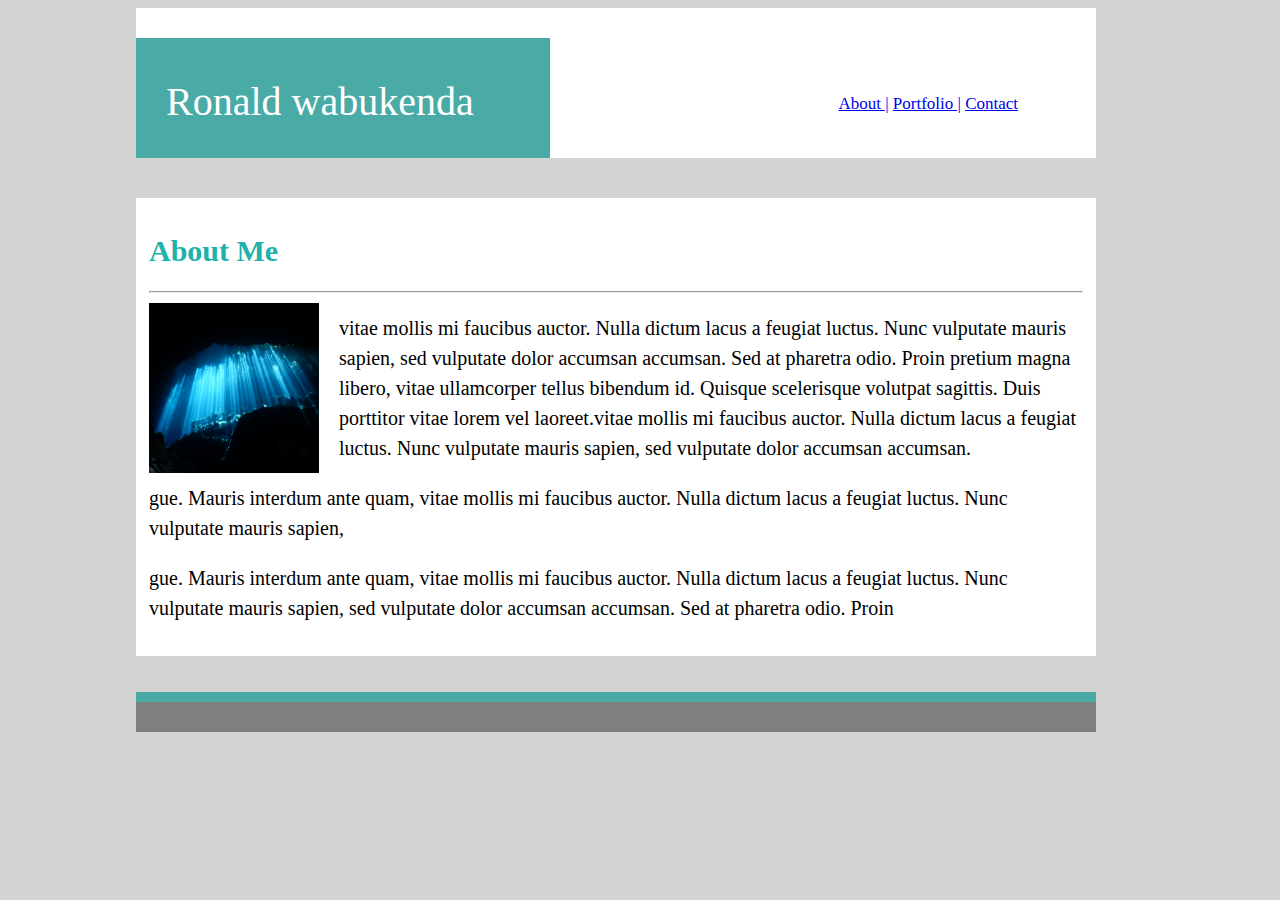
<file: index.html>
<!DOCTYPE html>
<html lang="en-us">
  <head>
    <meta charset="UTF-8" />
    <meta name="viewport" content="width=device-width, initial-scale=1.0">
    <title>Ron wabukenda</title>

    <link rel="stylesheet" type="text/css" href="./css/style.css" />
  </head>

  <body class="wrapper">
    </div class="content">
    <div class="header">
        <div class="myName">
            <p class="pname">Ronald wabukenda</p>
        </div>

        <div class="nav">
            <ul>
                <li><a href="./index.html">About     |</a></li>
                <li><a href="./portfolio.html">Portfolio      |</a></li>

                <li><a href="./contact.html">Contact</a></li>
            </ul>
        </div>
      </div>
      <div class="page">
          <div class="mainBody">
              <div class="aboutMe">
                  <h2>About Me</h2>
                  <hr />
              <img class="profilePic"
                src="./images/pic.jpeg"   
              />
            </div>
       
            <p class="p1"></p>
              vitae mollis mi faucibus auctor. Nulla dictum lacus a feugiat
              luctus. Nunc vulputate mauris sapien, sed vulputate dolor accumsan
              accumsan. Sed at pharetra odio. Proin pretium magna libero, vitae
              ullamcorper tellus bibendum id. Quisque scelerisque volutpat
              sagittis. Duis porttitor vitae lorem vel laoreet.vitae mollis mi
              faucibus auctor. Nulla dictum lacus a feugiat luctus. Nunc
              vulputate mauris sapien, sed vulputate dolor accumsan accumsan.
            </p>
            <p class="p" >
              gue. Mauris interdum ante quam, vitae mollis mi faucibus auctor.
              Nulla dictum lacus a feugiat luctus. Nunc vulputate mauris sapien,
            </p >
            <p class="p" >
              gue. Mauris interdum ante quam, vitae mollis mi faucibus auctor.
              Nulla dictum lacus a feugiat luctus. Nunc vulputate mauris sapien,
              sed vulputate dolor accumsan accumsan. Sed at pharetra odio. Proin
            </p>
          </div>
        </div>
      </div>
    </div>
  </body>
  <div>
    <br />
    <br />
    <div class="footer1"></div>
    <div class="footer2"></div>
  </div>
</html>
</file>
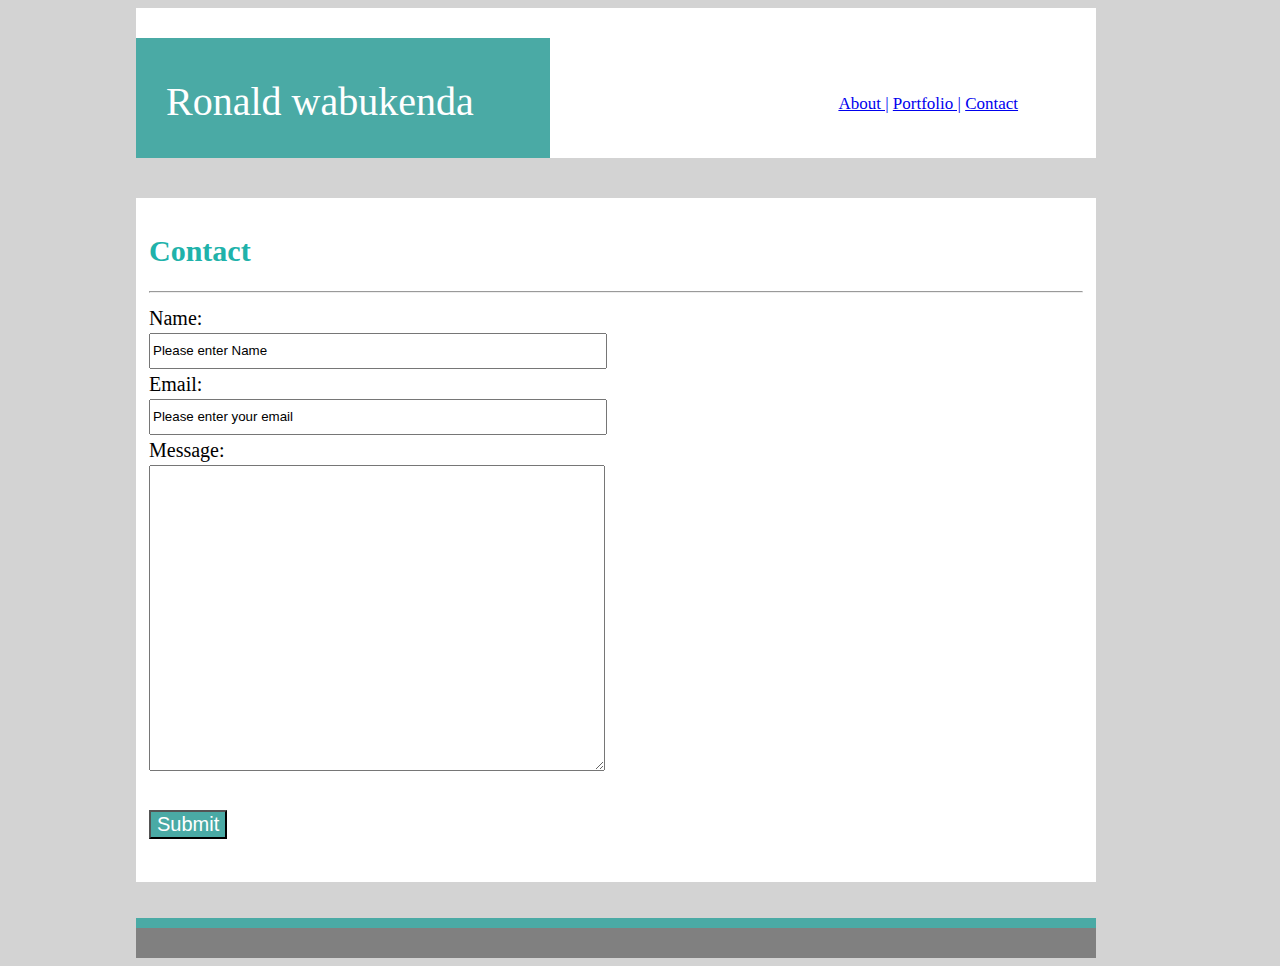
<file: contact.html>
<!DOCTYPE html>
<html lang="en-us">
  <head>
    <meta charset="UTF-8" />
    <meta name="viewport" content="width=device-width, initial-scale=1.0">
    <title>Ron Wabukenda</title>

    <link rel="stylesheet" type="text/css" href="./css/style.css" />
  </head>

  <body class="wrapper">
    </div class="content">
    <div class="header">
        <div class="myName">
            <p class="pname">Ronald wabukenda</p>
        </div>

        <div class="nav">
            <ul>
                <li><a href="./index.html">About       |</a></li>
                <li><a href="./portfolio.html">Portfolio        |</a></li>

                <li><a href="./contact.html">Contact</a></li>
            </ul>
        </div>
      </div>
      <div class="page">
          <div class="mainBody">
              <div class="aboutMe">
                  <h2>Contact</h2>
                  <hr />
              </div>
              Name:<br />
              <input
              class="contactFields"
                type="text"
                name="lastname"
                value="Please enter Name"
              />
              <br />
              Email:<br />
              <input
              class= "contactFields"
                type="text"
                name="lastname"
                value="Please enter your email"
               
              /><br />
              Message:
              <br />
              
              <textarea class="contactTextArea "name="message"> </textarea>
              <br />
              <br />
              <button class="button">Submit</button>
              <br />
              <br />
           
          </div> 
            </div>
        </div>
      </div>
    </div>
  </body>
  <div>
    <br />
    <br />
    <div class="footer1"></div>
    <div class="footer2"></div>
  </div>
</html>
</file>
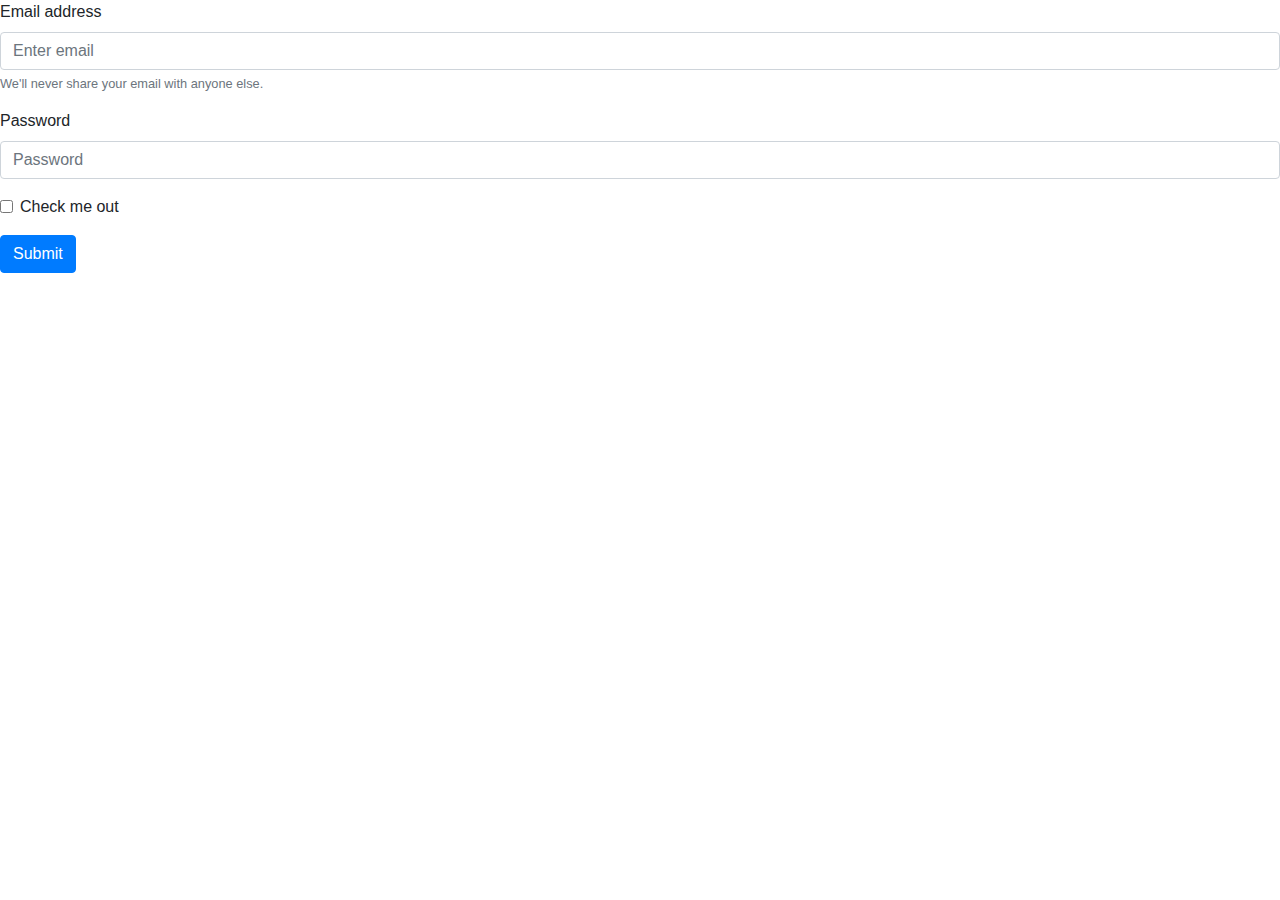
<file: play.html>
<!DOCTYPE html>
<html>
  <head>
    <meta charset="UTF-8" />
    <title>Ron wabukenda</title>

    <link
      rel="stylesheet"
      href="https://stackpath.bootstrapcdn.com/bootstrap/4.3.1/css/bootstrap.min.css"
      integrity="sha384-ggOyR0iXCbMQv3Xipma34MD+dH/1fQ784/j6cY/iJTQUOhcWr7x9JvoRxT2MZw1T"
      crossorigin="anonymous"
    />
  </head>
  <body>
    <form>
      <div class="form-group">
        <label for="exampleInputEmail1">Email address</label>
        <input
          type="email"
          class="form-control"
          id="exampleInputEmail1"
          aria-describedby="emailHelp"
          placeholder="Enter email"
        />
        <small id="emailHelp" class="form-text text-muted"
          >We'll never share your email with anyone else.</small
        >
      </div>
      <div class="form-group">
        <label for="exampleInputPassword1">Password</label>
        <input
          type="password"
          class="form-control"
          id="exampleInputPassword1"
          placeholder="Password"
        />
      </div>
      <div class="form-group form-check">
        <input type="checkbox" class="form-check-input" id="exampleCheck1" />
        <label class="form-check-label" for="exampleCheck1">Check me out</label>
      </div>
      <button type="submit" class="btn btn-primary">Submit</button>
    </form>
  </body>
</html>
</file>
<file: css/style.css>
.wrapper {
  max-width: 960px;
  background: lightgray;
  padding-left: 10%;
  padding-right: 10px;
}
.portfolioimages {
  float: left;
  width: 200px;
  padding-left: 20px;
  padding-bottom: 40px;
  padding-top: 20px;
}
li {
  display: inline;
}
ul {
  list-style-type: none;
}
.nav {
  width: 31%;
  float: right;
  font-size: 17px;
  padding-left: 80px;
  padding-top: -16px;
  background-color: white;
  color: gray;
  margin-top: 69px;
}
.imgContainer {
  float: left;
}
.pictureWrapper {
  display: grid;
  grid-template-columns: auto auto auto;
}

.header {
  background-color: #ffffff;
  height: 150px;
  position: relative;
  border-color: #cccccc;
  font-family: "Georgia", Times, Times New Roman, serif;
}
.profilePic {
  float: left;
  width: 170px;
  height: 170px;
  padding-right: 20px;
}
.content {
  background: white;
}
.page {
  padding-top: 40px;
}
h2 {
  color: lightseagreen;
}
.pname {
  color: white;
}
.myName {
  background-color: #4aaaa5;
  height: 80px;
  width: 40%;
  position: absolute;
  bottom: 0;
  font-size: 40px;
  padding-bottom: 40px;
  padding-left: 30px;
}
.links {
  color: gray;
  position: absolute;
  bottom: 20%;
  right: 20px;
}
.actualBody {
  position: relative;
  height: 200px;
  padding-left: 200px;
}
.pagebodyHeader {
  float: none;
}
.image {
  position: absolute;
  width: 200px;
  height: auto;
  float: left;
  width: 170px;
  height: 170px;
}
.aboutMe {
  font-family: "Georgia", Times, Times New Roman, serif;
}
.p {
  text: #777777;
}
hr {
}
.p1 {
  margin-left: 200px;
}
.mainBody {
  background-color: #ffffff;
  border-color: #464141;
  font-size: 20px;
  line-height: 30px;
  padding: 13px;
}

.footer1 {
  background-color: #4aaaa5;
  width: 960px;
  height: 10px;
}
.footer2 {
  background-color: grey;
  width: 960px;
  height: 30px;
}

.blankcel {
  float: left;
  width: 200px;
  padding-left: 20px;
  padding-bottom: 40px;
  padding-top: 20px;
  height: 200px;
}
.button {
  color: white;
  background-color: #4aaaa5;
  font-size: 20px;
}
.contactFields {
  width: 860px;
  height: 30px;
}
.contactTextArea {
  width: 860px;
  height: 300px;
}
/* media screen size */
@media screen and (max-width: 980px) {
  .topnav a {
    float: none;
    width: 100%;
  }
}
@media screen and (max-width: 768px) {
  .wrapper {
    padding-right: 10%;
  }
  .pictureWrapper {
    display: grid;
    grid-template-columns: auto auto;
  }
  .profilePic {
    padding-right: 13px;
  }
  .page {
    padding-top: 12px;
  }
  .header {
    height: 80px;
  }
  .p1 {
    float: none;
    width: auto;
  }
  .nav {
    width: 33%;
    display: flex;
    font-size: 13px;
    padding-right: 48px;
    margin-top: -16px;
    height: 46px;
    padding-top: 26px;
  }

  .myName {
    font-size: 25px;
    padding-left: 10px;
    height: 70px;
    padding-right: 10px;
    padding-bottom: 10px;
  }
  .footer1 {
    width: 100%;
  }
  .footer2 {
    width: 100%;
  }
}

.contactFields {
  width: 450px;
  height: 30px;
}
.contactTextArea {
  width: 450px;
  height: 300px;
}
@media screen and (max-width: 640px) {
  .wrapper {
    padding-right: 10%;
  }
  .header {
    height: 82px;
    width: 96%;
  }
  .page {
    padding-top: 0px;
  }
  .nav {
    width: 86%;
    font-size: 20px;
    padding-left: 80px;
    margin-top: 53px;
    height: 46px;
    padding-top: 26px;
    background-color: white;
  }
  .mainBody {
    margin-top: 53px;
  }
  .portfolioimages {
    float: left;
    width: 380px;
    padding-left: 24px;
    padding-bottom: 20px;
    padding-top: 20px;
    padding-right: 20px;
  }

  .pictureWrapper {
    grid-template-columns: auto;
  }
  .profilePic {
    float: left;
    width: 95%;
    height: 60%;
    padding-left: 11px;

    padding-bottom: 22px;
  }

  .pname {
    widows: 100%;
  }
  .p1 {
    margin-left: 11px;
  }

  .p {
    margin-left: 11px;
  }
  .myName {
    font-size: 52px;
    padding-left: 15px;
    height: 70px;
    padding-right: 15px;
    padding-bottom: 60px;
    width: 96%;
  }

  .footer1 {
    width: 100%;
  }
  .footer2 {
    width: 100%;
  }

  .contactFields {
    width: 450px;
    height: 30px;
  }
  .contactTextArea {
    width: 450px;
    height: 300px;
  }
}
</file>
